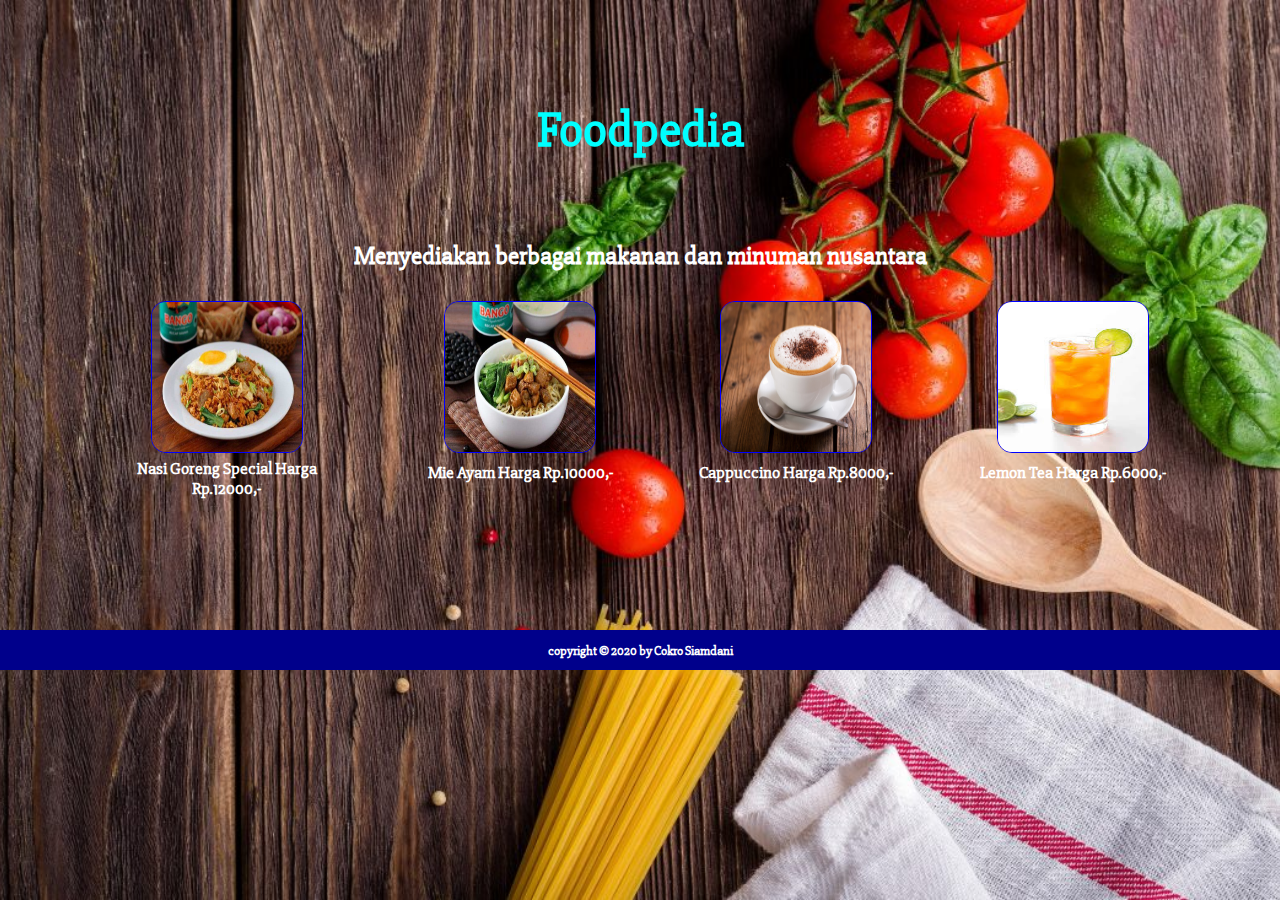
<file: index.html>
<!DOCTYPE html>
<html>
    <head>
        <link href="style.css" rel="stylesheet" type="text/css"/>
        <link href="https://fonts.googleapis.com/css?family=Slabo+27px" rel="stylesheet">
    </head>
    <body>
        <section>
            <h1>Foodpedia</h1>
            <h3>Menyediakan berbagai makanan dan minuman nusantara</h3>
        </section>
        <header>          
            <article>
                <a href="NasiGorengSpecial.html"><img src="img/nasi-goreng-jawa-620x440.jpg" alt="" width="200px"></a>
                <h5>Nasi Goreng Special Harga Rp.12000,-</h5>
            </article>
            <article>
                <a href="MieAyam.html"> <img src="img/mie-ayam-kecap-620x440.jpg" alt=""></a>
                <h5>Mie Ayam Harga Rp.10000,-</h5>
            </article>
            <article>
                <a href="cappuccino.html"><img src="img/Cappuccino.jpg" alt=""></a>
                <h5>Cappuccino Harga Rp.8000,-</h5>
            </article>
            <article>
                <a href="lemontea.html"><img src="img/265738_Lemon-Tea_PRP58NvY2euNSymL_1552530921.jpg" alt=""></a>
                <h5>Lemon Tea Harga Rp.6000,-</h5>
            </article>
        </header>
        <footer>
            <h5>copyright &copy; 2020 by Cokro Siamdani</h5>
        </footer>
    </body>
</html>
</file>
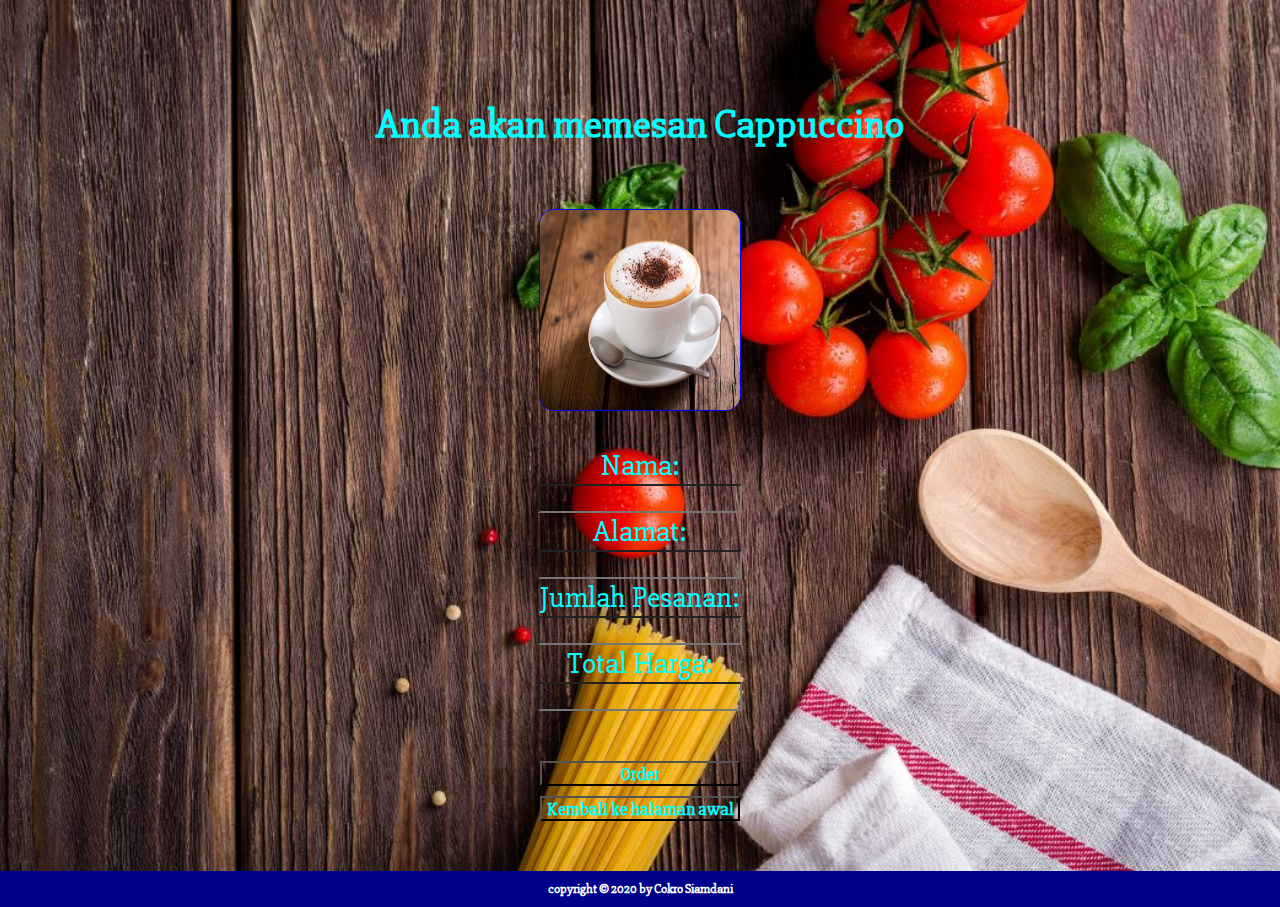
<file: cappuccino.html>
<!DOCTYPE html>
<html>
    <head>
        <link href="style1.css" rel="stylesheet" type="text/css"/>
        <link href="https://fonts.googleapis.com/css?family=Slabo+27px" rel="stylesheet">
    </head>
    <body>
        <h2>Anda akan memesan Cappuccino</h2>
        <header>
            <article>
                <img src="img/Cappuccino.jpg" alt="">
            </article>
        </header> 
        <form action="donenasi.html">
            <label>Nama:</label>
            <br>
            <input type="text" required>
            <br>
            <label>Alamat:</label>
            <br>
            <input type="text" required>
            <br>
            <label>Jumlah Pesanan:</label>
            <br>
            <input type="number" id="cap" onkeyup="cappuccino()" required>
            <br>
            <label>Total Harga:</label>
            <br>
            <input type="number"id="total3" onkeyup="cappuccino()" readonly>
            <br><br><br>
            <input type="submit" value="Order">
        </form>
        <br><br><br>
        <form action="index.html">
            <input type="submit" value="Kembali ke halaman awal">
        </form>
        <footer>
            <h5>copyright &copy; 2020 by Cokro Siamdani</h5>
        </footer>
        <script type="text/javascript" src="script.js"></script>
    </body>
</html>
</file>
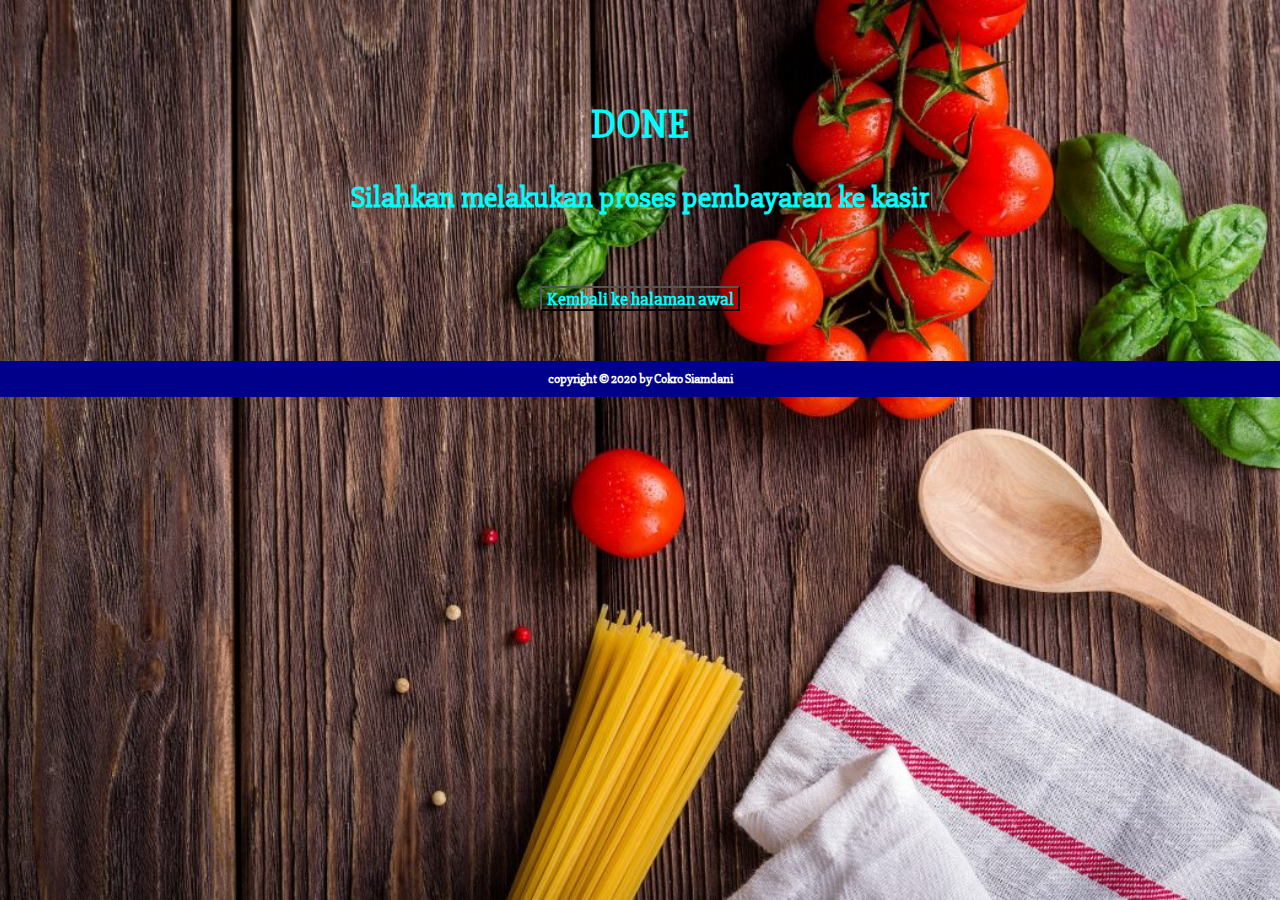
<file: donenasi.html>
<!DOCTYPE html>
<html>
    <head>
        <link href="style1.css" rel="stylesheet" type="text/css"/>
        <link href="https://fonts.googleapis.com/css?family=Slabo+27px" rel="stylesheet">
    </head>
    <body>
        <h2>DONE</h2>
        <h3>Silahkan melakukan proses pembayaran ke kasir</h3>
        <br><br><br><br><br>
        <form action="index.html">
            <input type="submit" value="Kembali ke halaman awal">
        </form>
        <footer>
            <h5>copyright &copy; 2020 by Cokro Siamdani</h5>
        </footer>
    </body>
</html>
</file>
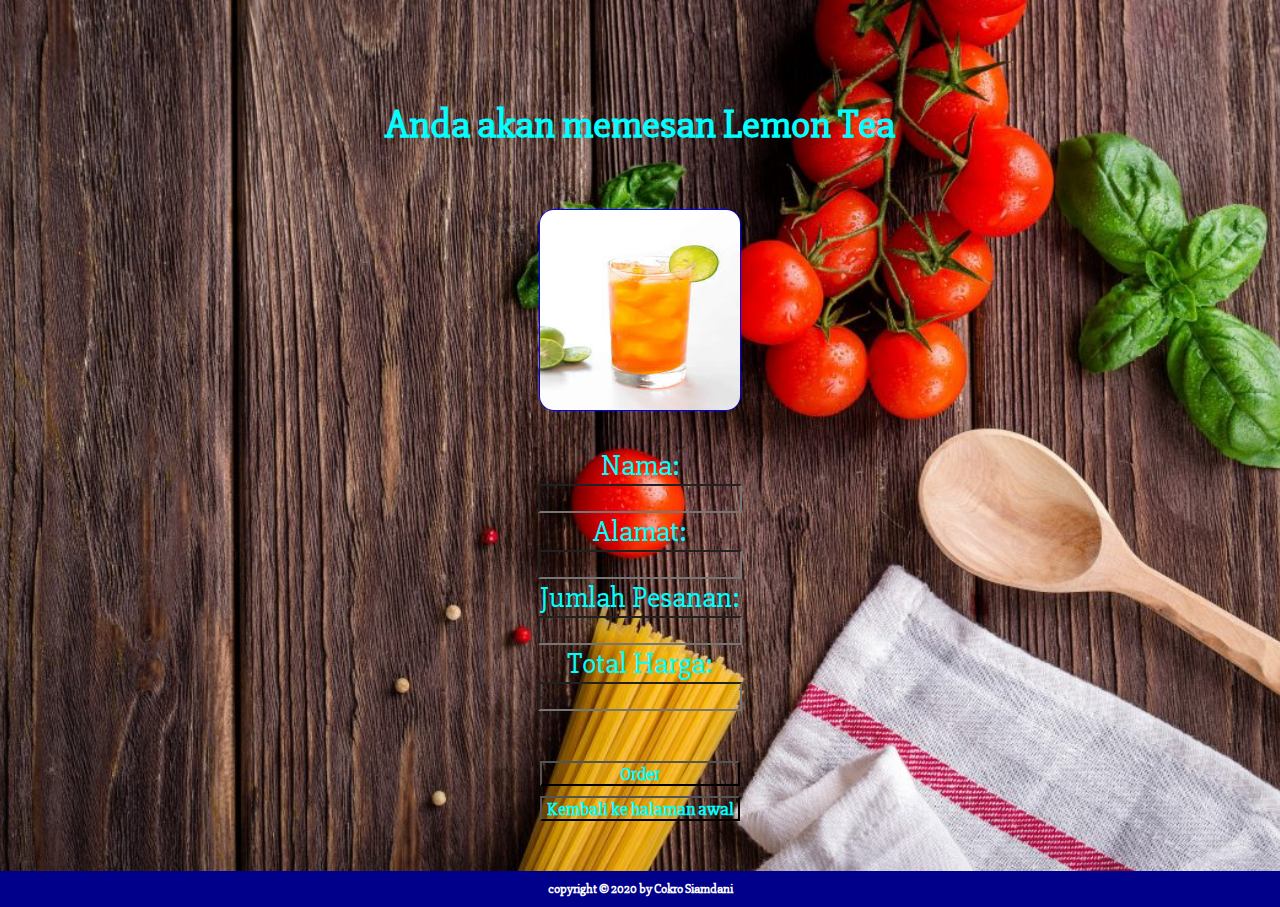
<file: lemontea.html>
<!DOCTYPE html>
<html>
    <head>
        <link href="style1.css" rel="stylesheet" type="text/css"/>
        <link href="https://fonts.googleapis.com/css?family=Slabo+27px" rel="stylesheet">
    </head>
    <body>
        <h2>Anda akan memesan Lemon Tea</h2>
        <header>
            <article>
                <img src="img/265738_Lemon-Tea_PRP58NvY2euNSymL_1552530921.jpg" alt="">
            </article>
        </header>
        <form action="donenasi.html">
            <label>Nama:</label>
            <br>
            <input type="text" required>
            <br>
            <label>Alamat:</label>
            <br>
            <input type="text" required>
            <br>
            <label>Jumlah Pesanan:</label>
            <br>
            <input type="number" id="lemon" onkeyup="lemonTea()" required>
            <br>
            <label>Total Harga:</label>
            <br>
            <input type="number" id="total2" onkeyup="lemonTea()" readonly>
            <br><br><br>
            <input type="submit" value="Order">
        </form>
        <br><br><br>
        <form action="index.html">
            <input type="submit" value="Kembali ke halaman awal">
        </form>
        <footer>
            <h5>copyright &copy; 2020 by Cokro Siamdani</h5>
        </footer>
        <script type="text/javascript" src="script.js"></script>
    </body>
</html>
</file>
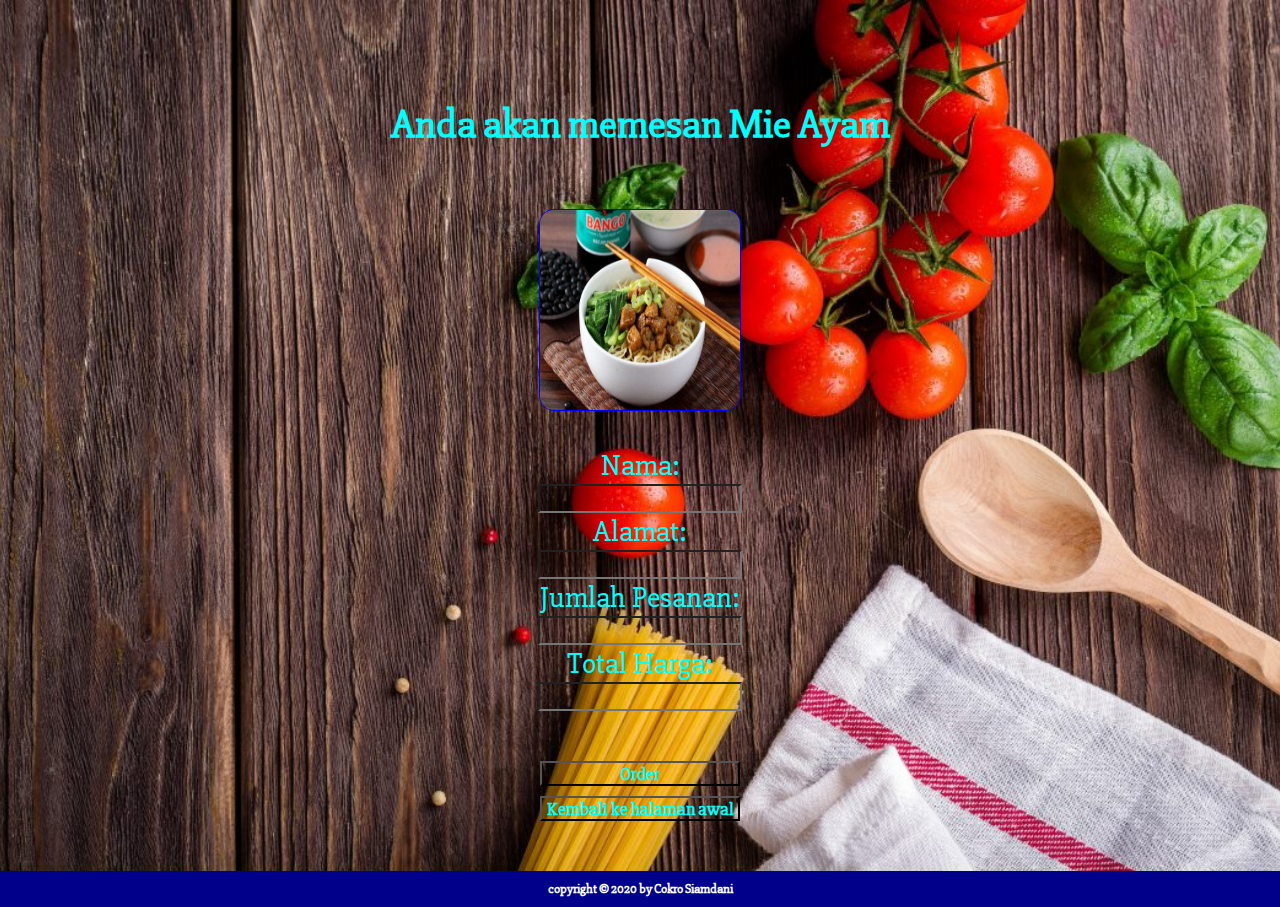
<file: MieAyam.html>
<!DOCTYPE html>
<html>
    <head>
        <link href="style1.css" rel="stylesheet" type="text/css"/>
        <link href="https://fonts.googleapis.com/css?family=Slabo+27px" rel="stylesheet">
    </head>
    <body>
        <h2>Anda akan memesan Mie Ayam</h2>
        <header>
            <article>
                <img src="img/mie-ayam-kecap-620x440.jpg" alt="">
            </article>
        </header>
        <form action="donenasi.html">
            <label>Nama:</label>
            <br>
            <input type="text" required>
            <br>
            <label>Alamat:</label>
            <br>
            <input type="text" required>
            <br>
            <label>Jumlah Pesanan:</label>
            <br>
            <input type="number" id="mie" onkeyup="mieAyam()" required>
            <br>
            <label>Total Harga:</label>
            <br>
            <input type="number" id="total1" onkeyup="mieAyam()" readonly>
            <br><br><br>
            <input type="submit" value="Order">
        </form>
        <br><br><br>
        <form action="index.html">
            <input type="submit" value="Kembali ke halaman awal">
        </form>
        <footer>
            <h5>copyright &copy; 2020 by Cokro Siamdani</h5>
        </footer>
        <script type="text/javascript" src="script.js"></script>
    </body>
</html>
</file>
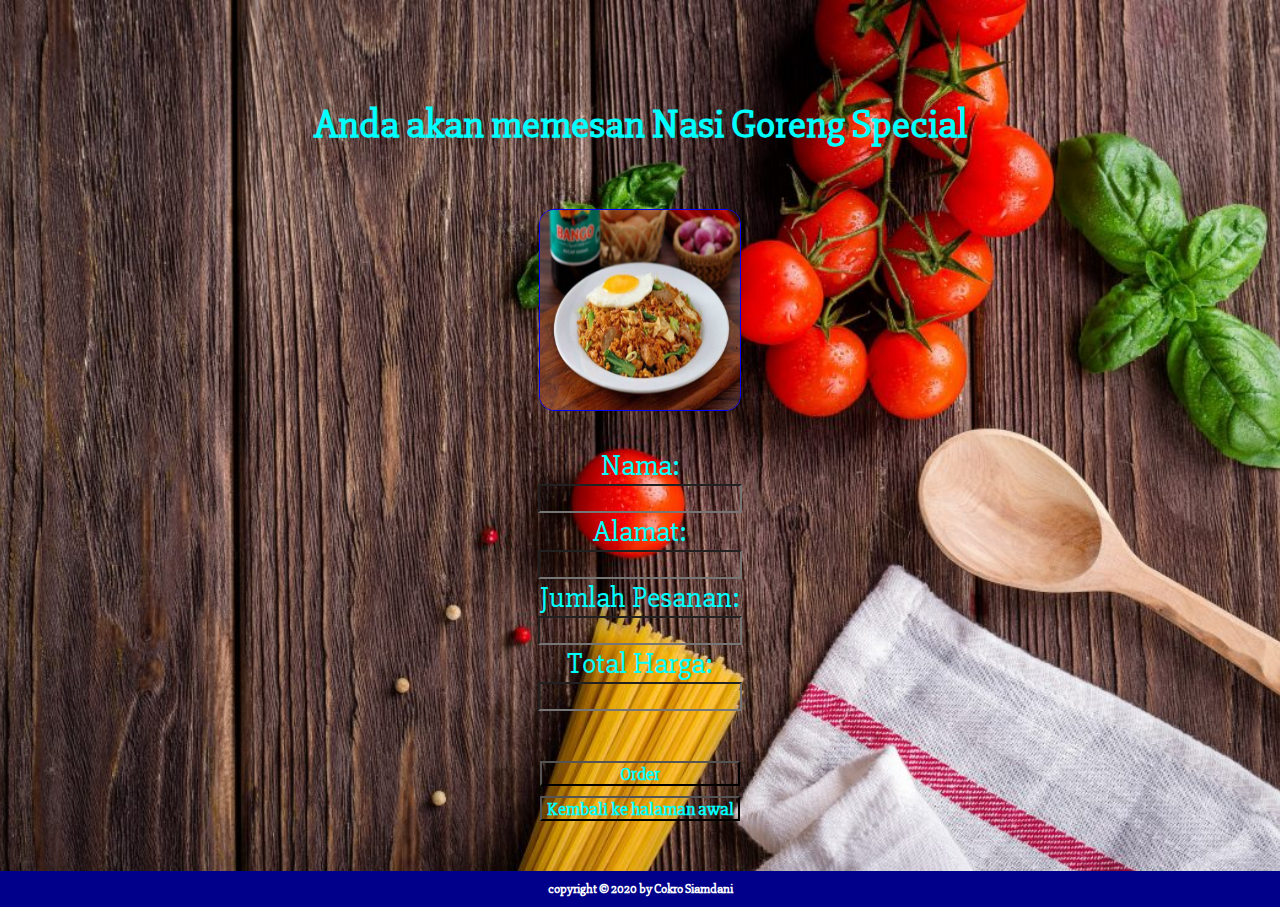
<file: NasiGorengSpecial.html>
<!DOCTYPE html>
<html>
    <head>
        <link href="style1.css" rel="stylesheet" type="text/css"/>
        <link href="https://fonts.googleapis.com/css?family=Slabo+27px" rel="stylesheet">
    </head>
    <body>
        <h2>Anda akan memesan Nasi Goreng Special</h2>
        <header>
            <article>
                <img src="img/nasi-goreng-jawa-620x440.jpg" alt="" width="200px">
            </article>
        </header>
            <form action="donenasi.html">
                <label>Nama:</label>
                <br>
                <input type="text" required>
                <br>
                <label>Alamat:</label>
                <br>
                <input type="text" required>
                <br>
                <label>Jumlah Pesanan:</label>
                <br>
                <input type="number" id="nasi" onkeyup="nasiGoreng()" required>
                <br>
                <label>Total Harga:</label>
                <br>
                <input type="number" id="total" onkeyup="nasiGoreng()" readonly>
                <br><br><br>
                <input type="submit" value="Order">
            </form>
            <br><br><br>
            <form action="index.html">
                <input type="submit" value="Kembali ke halaman awal">
            </form>
            <footer>
                <h5>copyright &copy; 2020 by Cokro Siamdani</h5>
            </footer>
            <script type="text/javascript" src="script.js"></script>
    </body>
</html>
</file>
<file: style.css>
* {   
    padding: 0;
    margin: 0;
    font-family: 'Slabo 27px';
}
h1 {
    text-align: center;
    color: aqua;
    margin-top: 100px;
    margin-bottom: -20px;
    font-size: 50px;
    cursor: default;
}
h2 {
    text-align: center;
    color: aqua;
    margin-top: 100px;
    margin-bottom: -20px;
    font-size: 50px;
    cursor: default;
}
h3 {
    text-align: center;
    color: white;
    margin-bottom: -50px;
    margin-top: 100px;
    font-size: 25px;
    cursor: default;
}
h5 {
    cursor: default;
}
header {
    display: flex;
    color: white;
    justify-content: space-around;
    padding: 70px;
}
body {
    background-image: url(img/isorepublic-background-kitchen-1100x733.jpg);
    background-repeat: no-repeat;
    background-position: center;
    background-size: cover;
    background-attachment: fixed;
}
article {
    background-color: transparent;
    outline-color: blue;
    padding: 10px;
    border-radius: 10%;
    align-items: center;
    text-align: center;
    font-size: 20px;
    transition: 1s;
    margin-inline: 25px;
}
img {
    width:  150px;
    height: 150px;
    border: 1px solid blue;
    border-radius: 15px;
}
header :hover {
    background-color: darkblue;
    transform: scale(1.1);
}
img:nth-child(n) {
    display: inline-block; /* You can't scale inline elements */
    transform: none
}
h5:nth-child(n) {
    display: inline-block; /* You can't scale inline elements */
    transform: none
}
footer {
    background-color: darkblue;
    color: white;
    padding: 10px;
    text-align: center;
    margin-top: 50px;
    cursor: default;
}
a {
    text-decoration: none;
}
a:visited{
    color: white;
}
</file>
<file: style1.css>
* {   
    padding: 0;
    margin: 0;
    font-family: 'Slabo 27px';
}
body {
    background-image: url(img/isorepublic-background-kitchen-1100x733.jpg);
    background-repeat: no-repeat;
    background-position: center;
    background-size: cover;
    background-attachment: fixed;
}
h2 {
    text-align: center;
    color: aqua;
    margin-top: 100px;
    margin-bottom: -20px;
    font-size: 40px;
    cursor: default;
}
h3 {
    text-align: center;
    color: aqua;
    margin-top: 50px;
    margin-bottom: 20px;
    font-size: 30px;
    cursor: default;
}
header {
    display: flex;
    color: white;
    justify-content: space-around;
    padding: 70px;
}
article {
    background-color: transparent;
    outline-color: blue;
    padding: 10px;
    border-radius: 10%;
    align-items: center;
    text-align: center;
    font-size: 20px;
    margin-inline: 25px;
}
img {
    width:  200px;
    height: 200px;
    border: 1px solid blue;
    border-radius: 15px;
}
form {
    text-align: center;
    color: aqua;
    margin-top: -50px;
    font-size: 20px;
    cursor: default;
}
label {
    font-size: 30px;
}
input {
    height: 25px;
    width: 200px;
    font-size: 18px;
    font-weight: bolder;
    background: transparent;
    color: aqua;
    text-align: center;
}
footer {
    background-color: darkblue;
    color: white;
    padding: 10px;
    text-align: center;
    margin-top: 50px;
    cursor: default;
}
</file>
